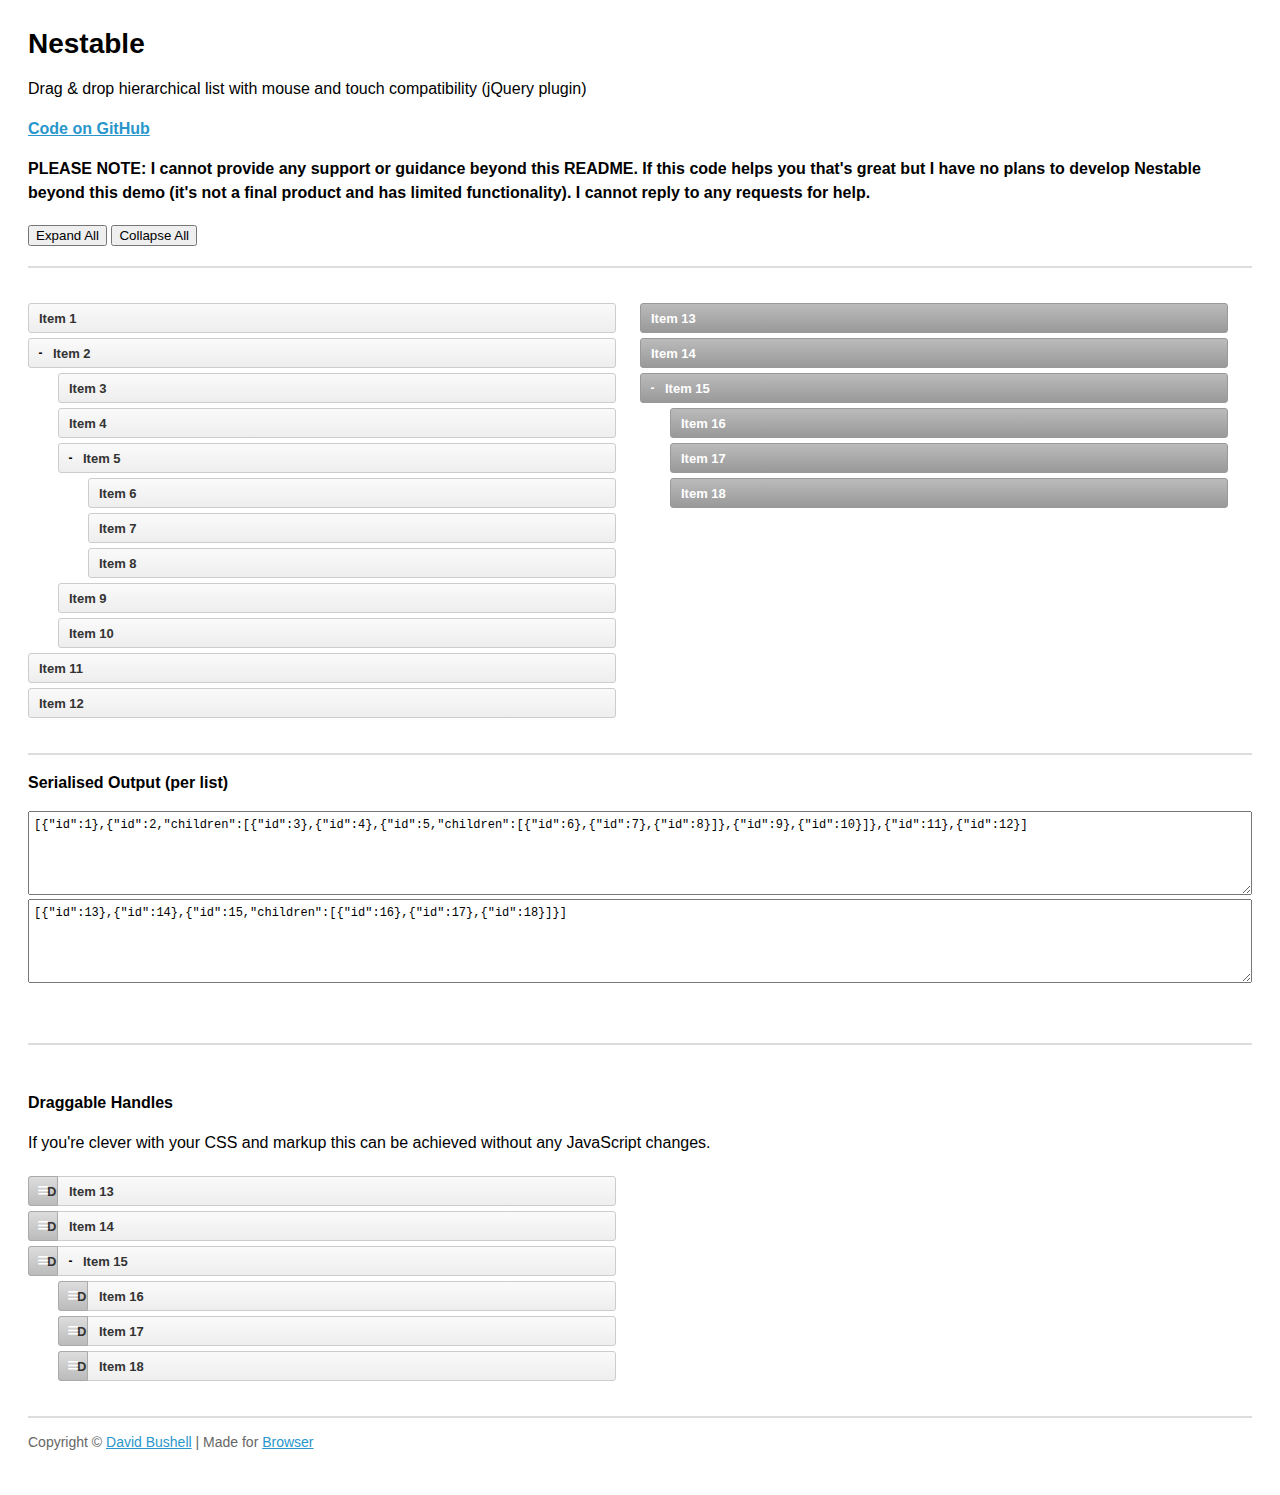
<file: web/assets/lib/jquery.nestable/index.html>
<!DOCTYPE html>
<!--[if lt IE 7]> <html lang="en" class="lt-ie9 lt-ie8 lt-ie7"> <![endif]-->
<!--[if IE 7]>    <html lang="en" class="lt-ie9 lt-ie8"> <![endif]-->
<!--[if IE 8]>    <html lang="en" class="lt-ie9"> <![endif]-->
<!--[if IE 9]>    <html lang="en" class="ie9"> <![endif]-->
<!--[if gt IE 9]><!--> <html lang="en"> <!--<![endif]-->
<head>
    <meta charset="utf-8">
    <meta name="viewport" content="width=device-width, initial-scale=1, minimum-scale=1">
    <title>Nestable</title>
    <style type="text/css">

.cf:after { visibility: hidden; display: block; font-size: 0; content: " "; clear: both; height: 0; }
* html .cf { zoom: 1; }
*:first-child+html .cf { zoom: 1; }

html { margin: 0; padding: 0; }
body { font-size: 100%; margin: 0; padding: 1.75em; font-family: 'Helvetica Neue', Arial, sans-serif; }

h1 { font-size: 1.75em; margin: 0 0 0.6em 0; }

a { color: #2996cc; }
a:hover { text-decoration: none; }

p { line-height: 1.5em; }
.small { color: #666; font-size: 0.875em; }
.large { font-size: 1.25em; }

/**
 * Nestable
 */

.dd { position: relative; display: block; margin: 0; padding: 0; max-width: 600px; list-style: none; font-size: 13px; line-height: 20px; }

.dd-list { display: block; position: relative; margin: 0; padding: 0; list-style: none; }
.dd-list .dd-list { padding-left: 30px; }
.dd-collapsed .dd-list { display: none; }

.dd-item,
.dd-empty,
.dd-placeholder { display: block; position: relative; margin: 0; padding: 0; min-height: 20px; font-size: 13px; line-height: 20px; }

.dd-handle { display: block; height: 30px; margin: 5px 0; padding: 5px 10px; color: #333; text-decoration: none; font-weight: bold; border: 1px solid #ccc;
    background: #fafafa;
    background: -webkit-linear-gradient(top, #fafafa 0%, #eee 100%);
    background:    -moz-linear-gradient(top, #fafafa 0%, #eee 100%);
    background:         linear-gradient(top, #fafafa 0%, #eee 100%);
    -webkit-border-radius: 3px;
            border-radius: 3px;
    box-sizing: border-box; -moz-box-sizing: border-box;
}
.dd-handle:hover { color: #2ea8e5; background: #fff; }

.dd-item > button { display: block; position: relative; cursor: pointer; float: left; width: 25px; height: 20px; margin: 5px 0; padding: 0; text-indent: 100%; white-space: nowrap; overflow: hidden; border: 0; background: transparent; font-size: 12px; line-height: 1; text-align: center; font-weight: bold; }
.dd-item > button:before { content: '+'; display: block; position: absolute; width: 100%; text-align: center; text-indent: 0; }
.dd-item > button[data-action="collapse"]:before { content: '-'; }

.dd-placeholder,
.dd-empty { margin: 5px 0; padding: 0; min-height: 30px; background: #f2fbff; border: 1px dashed #b6bcbf; box-sizing: border-box; -moz-box-sizing: border-box; }
.dd-empty { border: 1px dashed #bbb; min-height: 100px; background-color: #e5e5e5;
    background-image: -webkit-linear-gradient(45deg, #fff 25%, transparent 25%, transparent 75%, #fff 75%, #fff),
                      -webkit-linear-gradient(45deg, #fff 25%, transparent 25%, transparent 75%, #fff 75%, #fff);
    background-image:    -moz-linear-gradient(45deg, #fff 25%, transparent 25%, transparent 75%, #fff 75%, #fff),
                         -moz-linear-gradient(45deg, #fff 25%, transparent 25%, transparent 75%, #fff 75%, #fff);
    background-image:         linear-gradient(45deg, #fff 25%, transparent 25%, transparent 75%, #fff 75%, #fff),
                              linear-gradient(45deg, #fff 25%, transparent 25%, transparent 75%, #fff 75%, #fff);
    background-size: 60px 60px;
    background-position: 0 0, 30px 30px;
}

.dd-dragel { position: absolute; pointer-events: none; z-index: 9999; }
.dd-dragel > .dd-item .dd-handle { margin-top: 0; }
.dd-dragel .dd-handle {
    -webkit-box-shadow: 2px 4px 6px 0 rgba(0,0,0,.1);
            box-shadow: 2px 4px 6px 0 rgba(0,0,0,.1);
}

/**
 * Nestable Extras
 */

.nestable-lists { display: block; clear: both; padding: 30px 0; width: 100%; border: 0; border-top: 2px solid #ddd; border-bottom: 2px solid #ddd; }

#nestable-menu { padding: 0; margin: 20px 0; }

#nestable-output,
#nestable2-output { width: 100%; height: 7em; font-size: 0.75em; line-height: 1.333333em; font-family: Consolas, monospace; padding: 5px; box-sizing: border-box; -moz-box-sizing: border-box; }

#nestable2 .dd-handle {
    color: #fff;
    border: 1px solid #999;
    background: #bbb;
    background: -webkit-linear-gradient(top, #bbb 0%, #999 100%);
    background:    -moz-linear-gradient(top, #bbb 0%, #999 100%);
    background:         linear-gradient(top, #bbb 0%, #999 100%);
}
#nestable2 .dd-handle:hover { background: #bbb; }
#nestable2 .dd-item > button:before { color: #fff; }

@media only screen and (min-width: 700px) {

    .dd { float: left; width: 48%; }
    .dd + .dd { margin-left: 2%; }

}

.dd-hover > .dd-handle { background: #2ea8e5 !important; }

/**
 * Nestable Draggable Handles
 */

.dd3-content { display: block; height: 30px; margin: 5px 0; padding: 5px 10px 5px 40px; color: #333; text-decoration: none; font-weight: bold; border: 1px solid #ccc;
    background: #fafafa;
    background: -webkit-linear-gradient(top, #fafafa 0%, #eee 100%);
    background:    -moz-linear-gradient(top, #fafafa 0%, #eee 100%);
    background:         linear-gradient(top, #fafafa 0%, #eee 100%);
    -webkit-border-radius: 3px;
            border-radius: 3px;
    box-sizing: border-box; -moz-box-sizing: border-box;
}
.dd3-content:hover { color: #2ea8e5; background: #fff; }

.dd-dragel > .dd3-item > .dd3-content { margin: 0; }

.dd3-item > button { margin-left: 30px; }

.dd3-handle { position: absolute; margin: 0; left: 0; top: 0; cursor: pointer; width: 30px; text-indent: 100%; white-space: nowrap; overflow: hidden;
    border: 1px solid #aaa;
    background: #ddd;
    background: -webkit-linear-gradient(top, #ddd 0%, #bbb 100%);
    background:    -moz-linear-gradient(top, #ddd 0%, #bbb 100%);
    background:         linear-gradient(top, #ddd 0%, #bbb 100%);
    border-top-right-radius: 0;
    border-bottom-right-radius: 0;
}
.dd3-handle:before { content: '≡'; display: block; position: absolute; left: 0; top: 3px; width: 100%; text-align: center; text-indent: 0; color: #fff; font-size: 20px; font-weight: normal; }
.dd3-handle:hover { background: #ddd; }

    </style>
</head>
<body>

    <h1>Nestable</h1>

    <p>Drag &amp; drop hierarchical list with mouse and touch compatibility (jQuery plugin)</p>

    <p><strong><a href="https://github.com/dbushell/Nestable">Code on GitHub</a></strong></p>

<p><strong>PLEASE NOTE: I cannot provide any support or guidance beyond this README. If this code helps you that's great but I have no plans to develop Nestable beyond this demo (it's not a final product and has limited functionality). I cannot reply to any requests for help.</strong></p>

    <menu id="nestable-menu">
        <button type="button" data-action="expand-all">Expand All</button>
        <button type="button" data-action="collapse-all">Collapse All</button>
    </menu>

    <div class="cf nestable-lists">

        <div class="dd" id="nestable">
            <ol class="dd-list">
                <li class="dd-item" data-id="1">
                    <div class="dd-handle">Item 1</div>
                </li>
                <li class="dd-item" data-id="2">
                    <div class="dd-handle">Item 2</div>
                    <ol class="dd-list">
                        <li class="dd-item" data-id="3"><div class="dd-handle">Item 3</div></li>
                        <li class="dd-item" data-id="4"><div class="dd-handle">Item 4</div></li>
                        <li class="dd-item" data-id="5">
                            <div class="dd-handle">Item 5</div>
                            <ol class="dd-list">
                                <li class="dd-item" data-id="6"><div class="dd-handle">Item 6</div></li>
                                <li class="dd-item" data-id="7"><div class="dd-handle">Item 7</div></li>
                                <li class="dd-item" data-id="8"><div class="dd-handle">Item 8</div></li>
                            </ol>
                        </li>
                        <li class="dd-item" data-id="9"><div class="dd-handle">Item 9</div></li>
                        <li class="dd-item" data-id="10"><div class="dd-handle">Item 10</div></li>
                    </ol>
                </li>
                <li class="dd-item" data-id="11">
                    <div class="dd-handle">Item 11</div>
                </li>
                <li class="dd-item" data-id="12">
                    <div class="dd-handle">Item 12</div>
                </li>
            </ol>
        </div>

        <div class="dd" id="nestable2">
            <ol class="dd-list">
                <li class="dd-item" data-id="13">
                    <div class="dd-handle">Item 13</div>
                </li>
                <li class="dd-item" data-id="14">
                    <div class="dd-handle">Item 14</div>
                </li>
                <li class="dd-item" data-id="15">
                    <div class="dd-handle">Item 15</div>
                    <ol class="dd-list">
                        <li class="dd-item" data-id="16"><div class="dd-handle">Item 16</div></li>
                        <li class="dd-item" data-id="17"><div class="dd-handle">Item 17</div></li>
                        <li class="dd-item" data-id="18"><div class="dd-handle">Item 18</div></li>
                    </ol>
                </li>
            </ol>
        </div>

    </div>

    <p><strong>Serialised Output (per list)</strong></p>

    <textarea id="nestable-output"></textarea>
    <textarea id="nestable2-output"></textarea>

    <p>&nbsp;</p>

    <div class="cf nestable-lists">

    <p><strong>Draggable Handles</strong></p>

    <p>If you're clever with your CSS and markup this can be achieved without any JavaScript changes.</p>

        <div class="dd" id="nestable3">
            <ol class="dd-list">
                <li class="dd-item dd3-item" data-id="13">
                    <div class="dd-handle dd3-handle">Drag</div><div class="dd3-content">Item 13</div>
                </li>
                <li class="dd-item dd3-item" data-id="14">
                    <div class="dd-handle dd3-handle">Drag</div><div class="dd3-content">Item 14</div>
                </li>
                <li class="dd-item dd3-item" data-id="15">
                    <div class="dd-handle dd3-handle">Drag</div><div class="dd3-content">Item 15</div>
                    <ol class="dd-list">
                        <li class="dd-item dd3-item" data-id="16">
                            <div class="dd-handle dd3-handle">Drag</div><div class="dd3-content">Item 16</div>
                        </li>
                        <li class="dd-item dd3-item" data-id="17">
                            <div class="dd-handle dd3-handle">Drag</div><div class="dd3-content">Item 17</div>
                        </li>
                        <li class="dd-item dd3-item" data-id="18">
                            <div class="dd-handle dd3-handle">Drag</div><div class="dd3-content">Item 18</div>
                        </li>
                    </ol>
                </li>
            </ol>
        </div>

    </div>

    <p class="small">Copyright &copy; <a href="http://dbushell.com/">David Bushell</a> | Made for <a href="http://www.browserlondon.com/">Browser</a></p>

<script src="http://ajax.googleapis.com/ajax/libs/jquery/1.11.1/jquery.min.js"></script>
<script src="jquery.nestable.js"></script>
<script>

$(document).ready(function()
{

    var updateOutput = function(e)
    {
        var list   = e.length ? e : $(e.target),
            output = list.data('output');
        if (window.JSON) {
            output.val(window.JSON.stringify(list.nestable('serialize')));//, null, 2));
        } else {
            output.val('JSON browser support required for this demo.');
        }
    };

    // activate Nestable for list 1
    $('#nestable').nestable({
        group: 1
    })
    .on('change', updateOutput);

    // activate Nestable for list 2
    $('#nestable2').nestable({
        group: 1
    })
    .on('change', updateOutput);

    // output initial serialised data
    updateOutput($('#nestable').data('output', $('#nestable-output')));
    updateOutput($('#nestable2').data('output', $('#nestable2-output')));

    $('#nestable-menu').on('click', function(e)
    {
        var target = $(e.target),
            action = target.data('action');
        if (action === 'expand-all') {
            $('.dd').nestable('expandAll');
        }
        if (action === 'collapse-all') {
            $('.dd').nestable('collapseAll');
        }
    });

    $('#nestable3').nestable();

});
</script>
</body>
</html>
</file>
